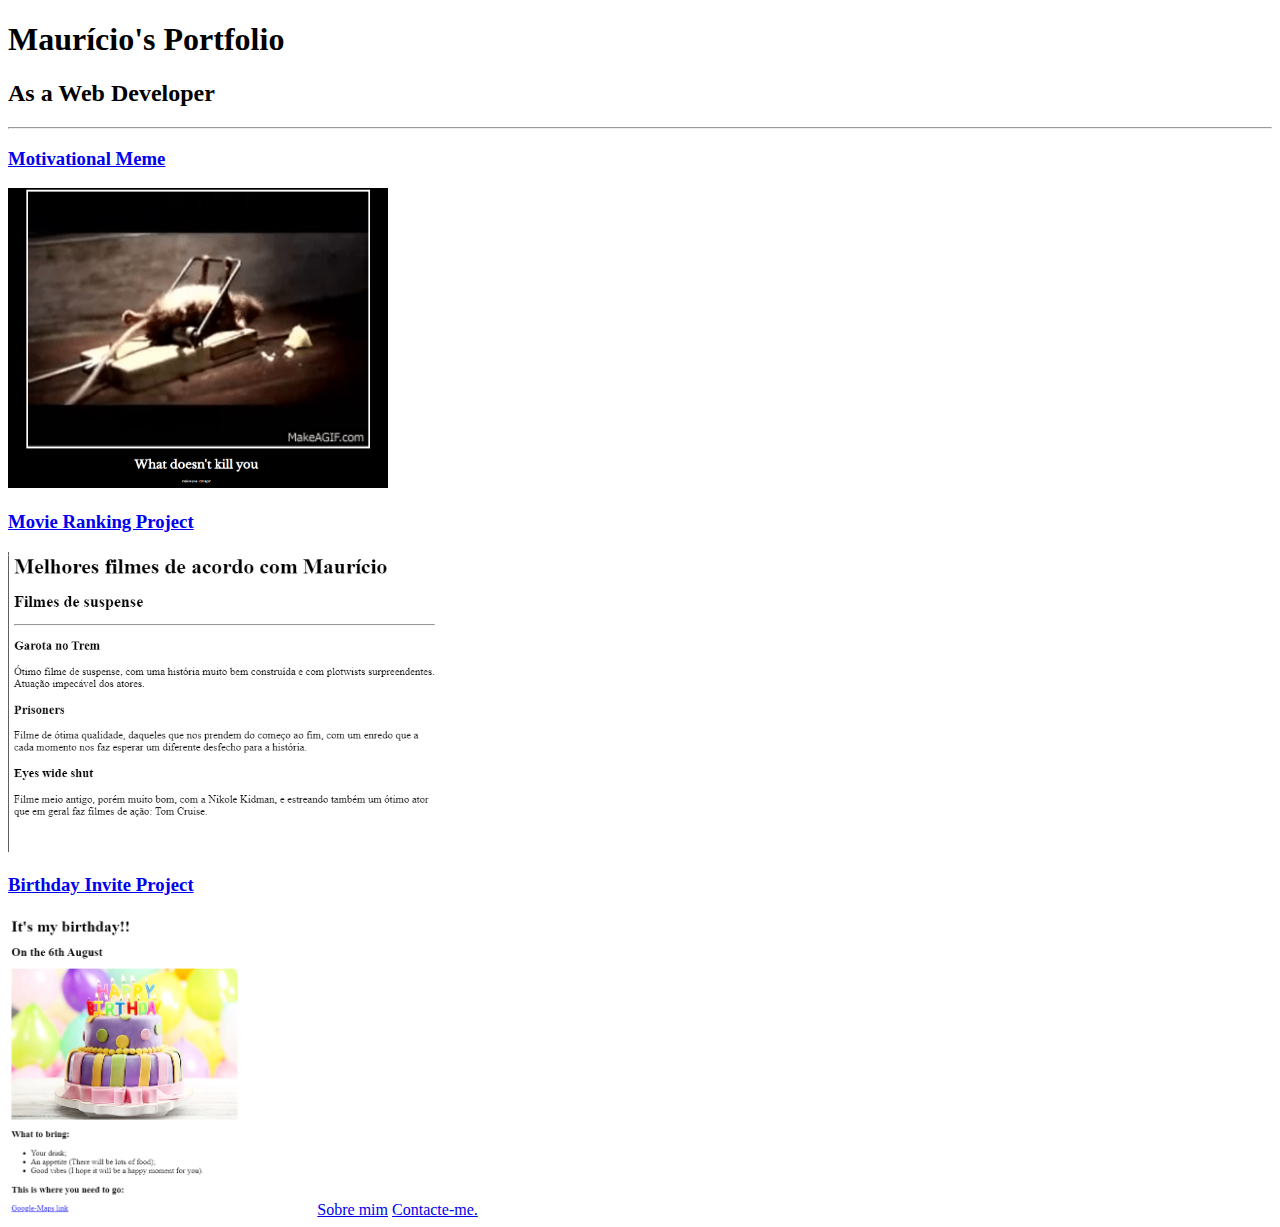
<file: index.html>
<!-- TODO 1: Create the HTML Boilerplate -->
<!DOCTYPE html>
<html lang="en">
    <head>
        <meta charset="UTF-8" />
        <meta name="viewport" content="width=device-width, initial-scale=1.0" />
        <title>Mauricio's Portifolio</title>
    </head>
    <body>
        <!-- TODO 2: Add Your previous projects' HTML into the public folder -->
        <h1>Maurício's Portfolio</h1>
        <h2>As a Web Developer</h2>
        <hr />

        <h3>
            <a href="./public/motivationalmeme.html">Motivational Meme</a>
        </h3>
        <img
            src="./assets/images/goalMotivationalMeme.png"
            alt="Print da página referente ao projeto movie ranking"
            height="300"
        />

        <h3>
            <a href="./public/movie-ranking2.html">Movie Ranking Project</a>
        </h3>

        <img
            src="./assets/images/movie-ranking2.png"
            alt="Print da página referente ao projeto movie ranking"
            height="300"
        />

        <h3>
            <a href="./public/birthday-invite2.html">Birthday Invite Project</a>
        </h3>

        <img
            src="./assets/images/birthday-invite2.png"
            alt="Print da página referente ao projeto convite de aniversário"
            height="300"
        />

        <!-- TODO 3: Take screenshots of your project previews and add the images to the images folder -->

        <!-- TODO 4: Add titles/subtitles etc. -->

        <!-- TODO 5: Add a link to the project pages -->

        <!-- TODO 6: Add images to show the project previews
HINT for TODO 6: You can use the height attribute set to 200 to make the image smaller:
https://developer.mozilla.org/en-US/docs/Web/HTML/Element/img#attr-height -->

        <!-- TODO 7: Add the Contact Me and About Me page links -->

        <a href="./public/about.html">Sobre mim</a>
        <a href="./public/contact2.html">Contacte-me.</a>
    </body>
</html>
</file>
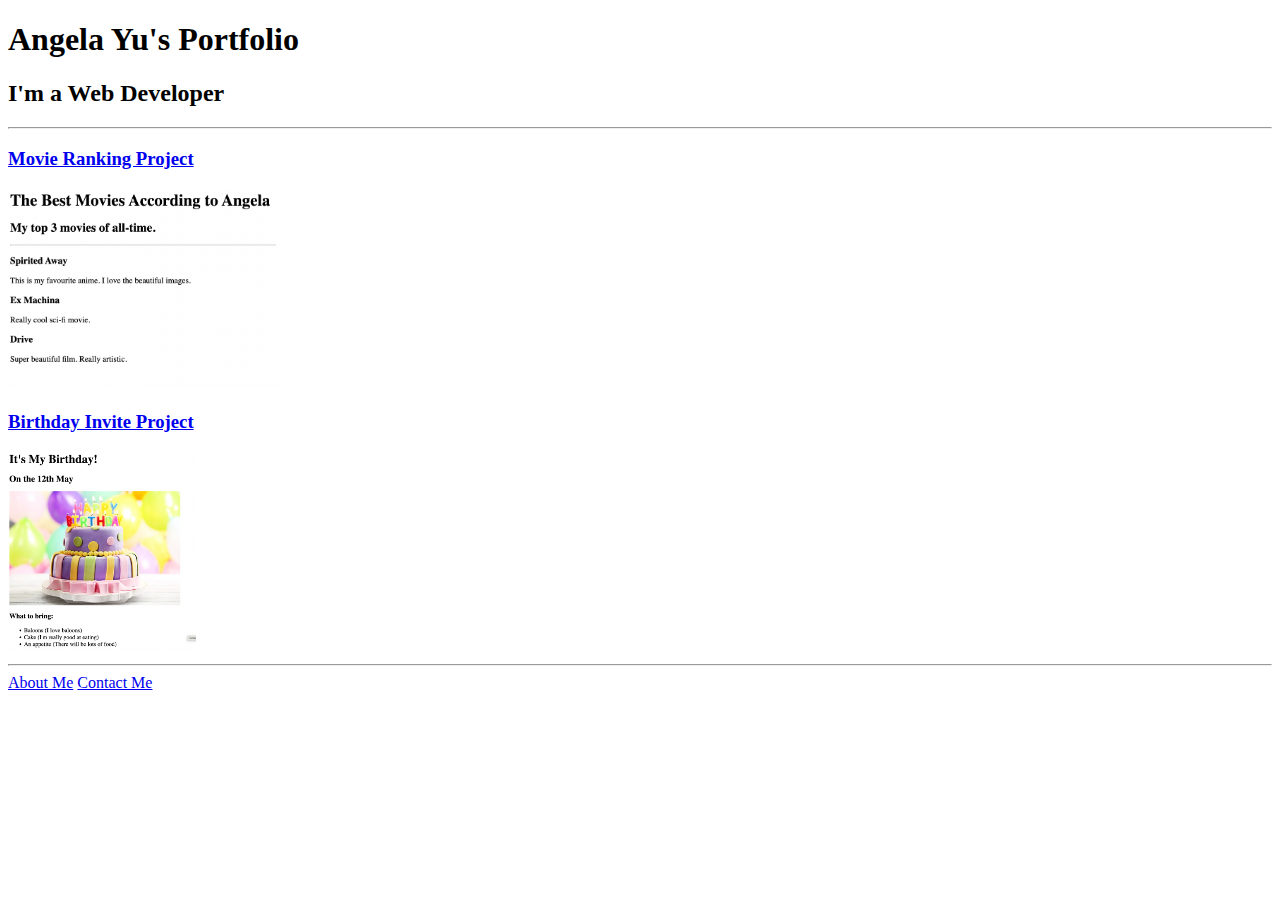
<file: solution.html>
<!DOCTYPE html>
<html lang="en">

<head>
  <meta charset="UTF-8">
  <title>Angela's Portfolio</title>
</head>

<body>
  <h1>Angela Yu's Portfolio</h1>
  <h2>I'm a Web Developer</h2>
  <hr />
  <h3><a href="./public/movie-ranking.html">Movie Ranking Project</a></h3>
  <img src="./assets/images/movie-ranking.png" height="200" alt="movie ranking project preview"/>
  <h3><a href="./public/birthday-invite.html">Birthday Invite Project</a></h3>
  <img src="./assets/images/birthday-invite.png" height="200" alt="birthday invite project preview"/>
  <hr />
  <a href="./public/about.html">About Me</a>
  <a href="./public/contact.html">Contact Me</a>
</body>

</html>
</file>
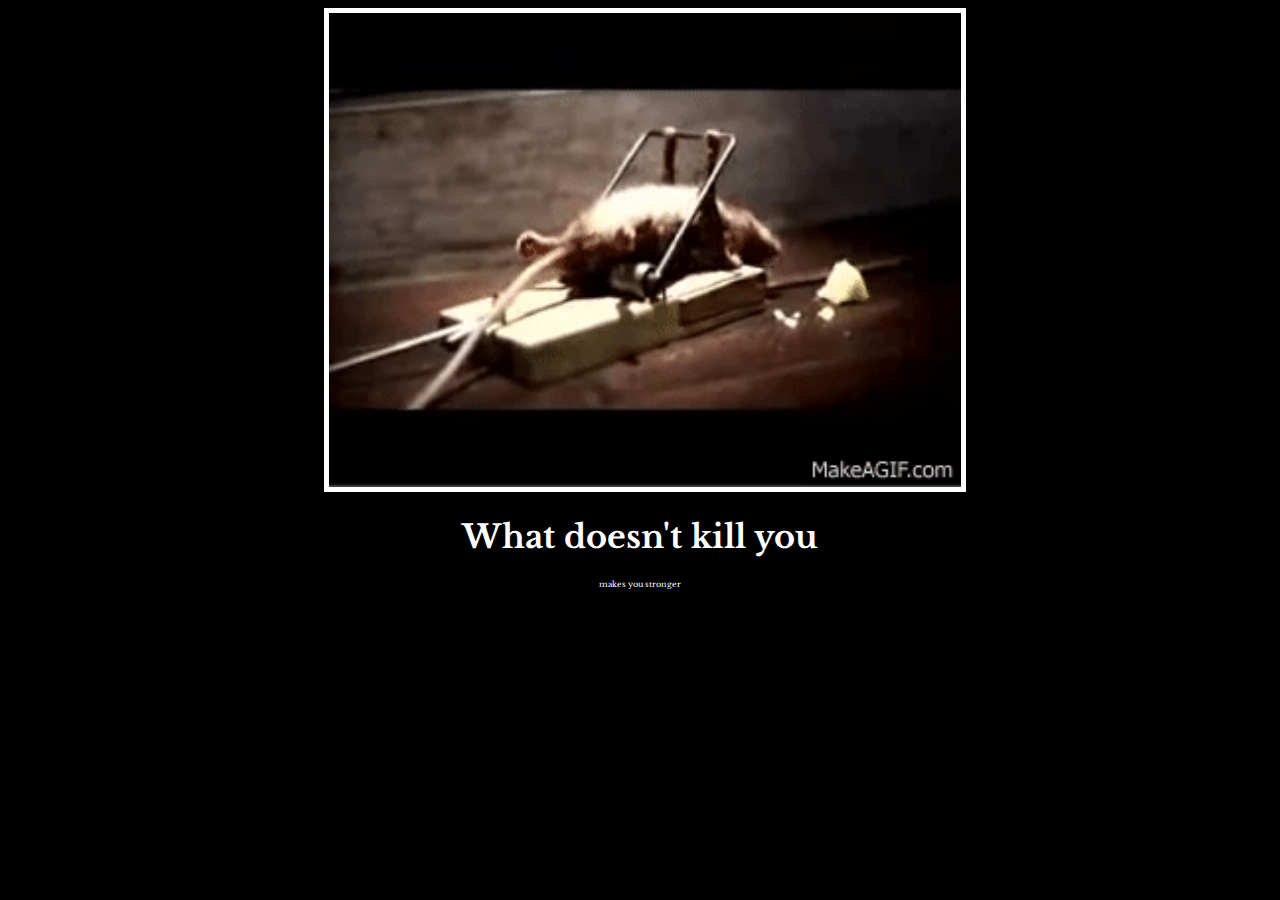
<file: public/motivationalmeme.html>
<!-- 
  TODO: Create a motivational post website.
Style it how ever you like. 
Look at the goal image for inspiration.
But it must have the following features:
1. The main h1 text should be using the Regular Libre Baskerville Font from Google Fonts:
  https://fonts.google.com/specimen/Libre+Baskerville
2. The text should be white and background black.
3. Add your own image into the images folder inside assets. It should have a 5px white border.
4. The text should be center aligned.
5. Create a div to contain the h1, p and img elements. Adjust the margins so that the image and text are centered on the page. 
  Hint: You horizontally center a div by giving it a width of 50% and a margin-left of 25%.
  Hint: Set the image to have a width of 100% so it fills the div. 
6. Read about the text-transform property on MDN docs to make the h1 uppercase with CSS.
  https://developer.mozilla.org/en-US/docs/Web/CSS/text-transform 
-->

<!DOCTYPE html>
<html lang="en">
    <head>
        <meta charset="UTF-8" />
        <meta name="viewport" content="width=device-width, initial-scale=1.0" />
        <title>Document</title>
        <link rel="stylesheet" href="style.css" />
        <link rel="preconnect" href="https://fonts.googleapis.com" />
        <link rel="preconnect" href="https://fonts.gstatic.com" crossorigin />
        <link
            href="https://fonts.googleapis.com/css2?family=Caveat&family=Libre+Baskerville&display=swap"
            rel="stylesheet"
        />
    </head>
    <body>
        <div class="meme">
            <img
                src="../assets/images/What_Doesn_t_Kill_You_Make_You_Stronger.gif"
                alt="Ratinho se exercitando com ratoeira"
            />
            <h1 class="text">What doesn't kill you</h1>
            <p class="text">makes you stronger</p>
        </div>
    </body>
</html>
</file>
<file: public/style.css>
body{
    background-color: black;
    color: white;
    font-family: 'Libre Baskerville', serif;
}

img{
    border: 5px solid white;
    width: 100%;
}

.meme{
    text-align: center;
    width: 50%;
    margin-left: 25%;
}

h2{
    font-size: 1.6rem;
    text-transform: uppercase;
}
p{
    font-size: 0.5rem;
    font-weight: 100;
}
</file>
